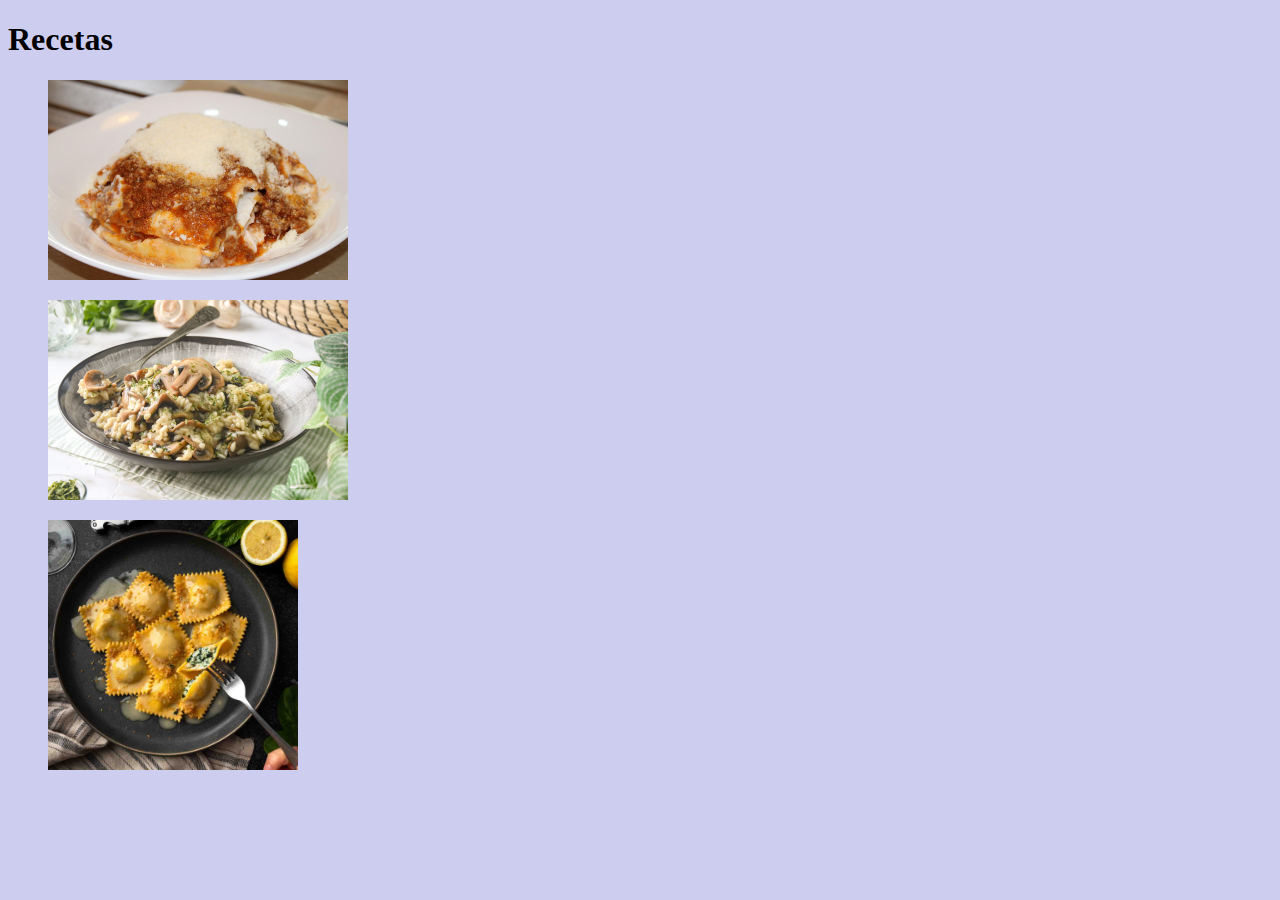
<file: index.html>
<!DOCTYPE html>
<html lang="en">
<head>
  <meta charset="UTF-8">
  <meta name="viewport" content="width=device-width, initial-scale=1.0">
  <link rel="shortcut icon" href="../Images/icon.jpg">
  <link rel="stylesheet" href="style.css">
  <title>Document</title>
</head>
<body>
  <h1>Recetas</h1>
  <ol>

    <a href="./Recetas/pasticho.html"><img src="./Images/pasticho.jpg" alt="pasticho" width="300" height="auto"></a>

    <p></p>

    <a href="./Recetas/Risotto.html"><img src="./Images/risotto-de-champinones-listo-para-comer.jpg" alt="Risotto" width="300" height="auto"></a>

    <p></p>

    
    <a href="./Recetas/Ravioli.html"><img src="./Images/Spinach-Ricotta-Ravioli-45.jpg" alt="ravioli" width="250" height="auto"></a>


  </ol>
  
</body>
</html>
</file>
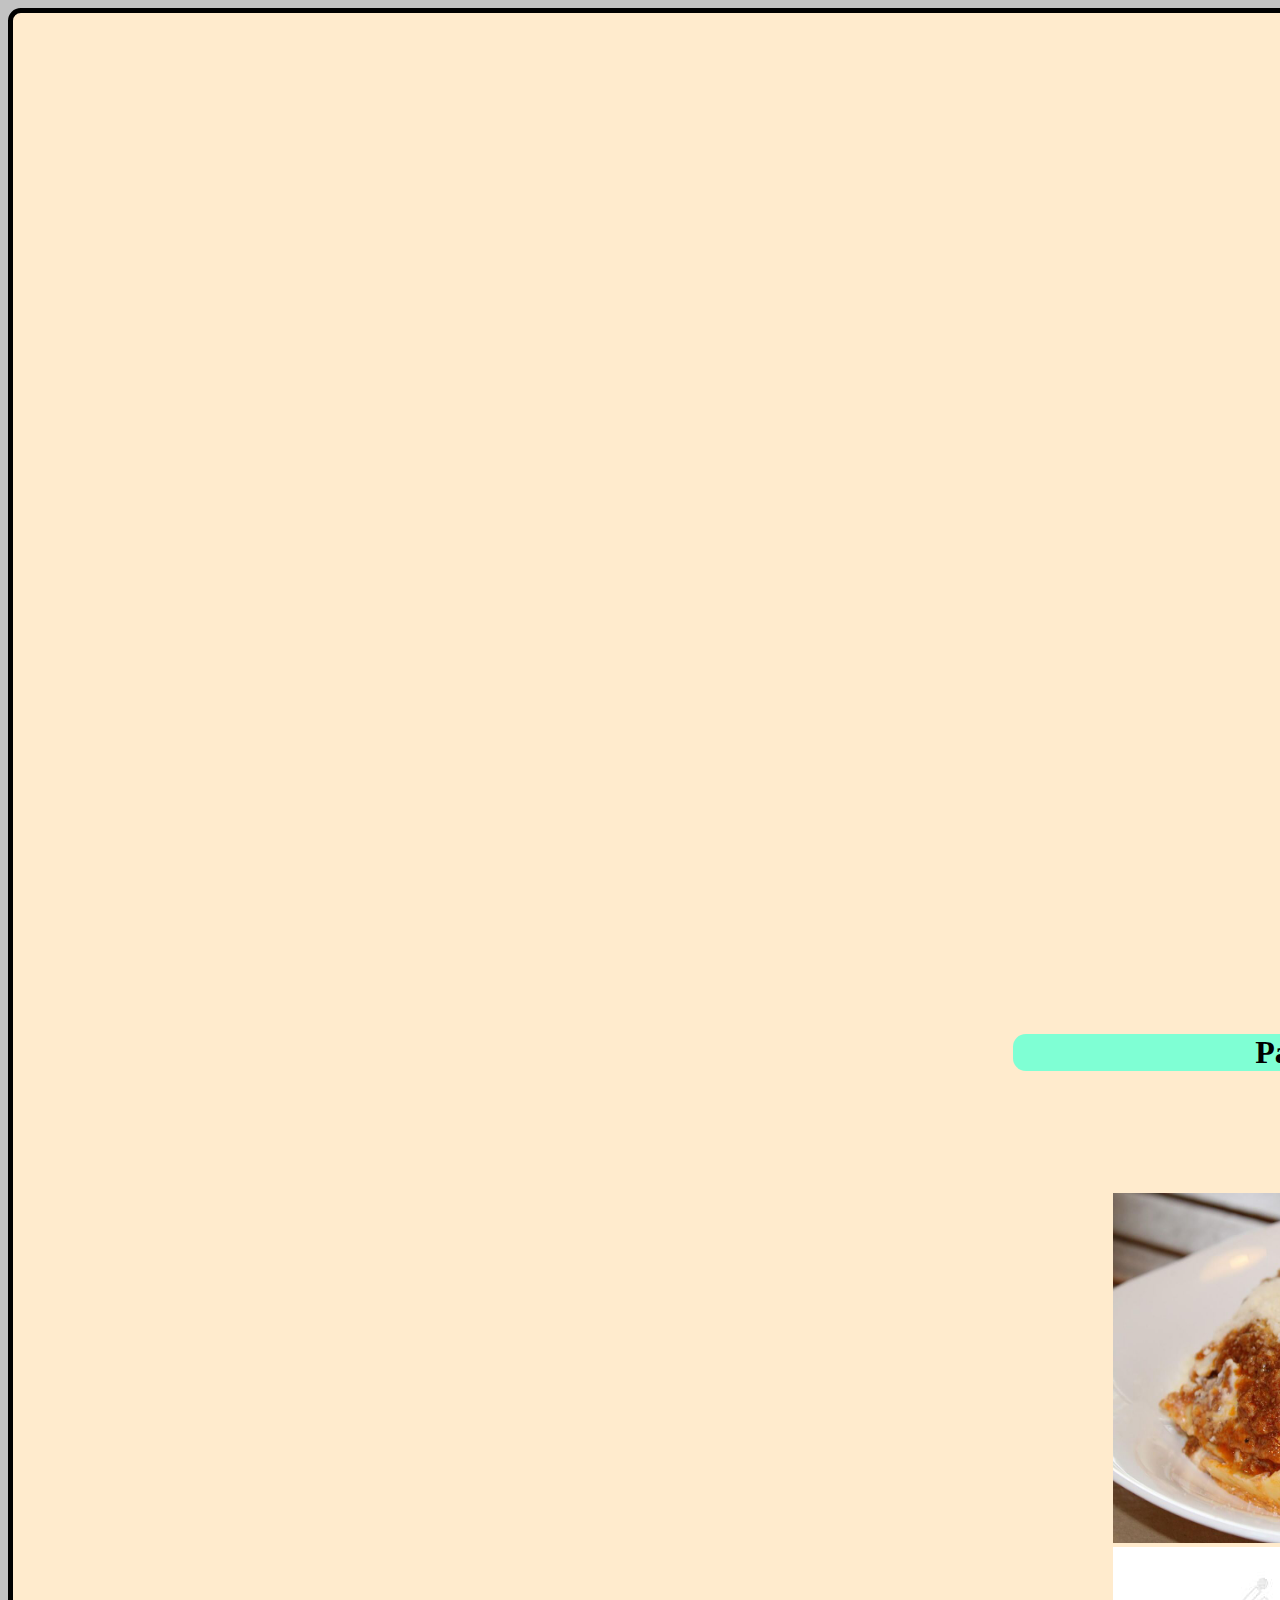
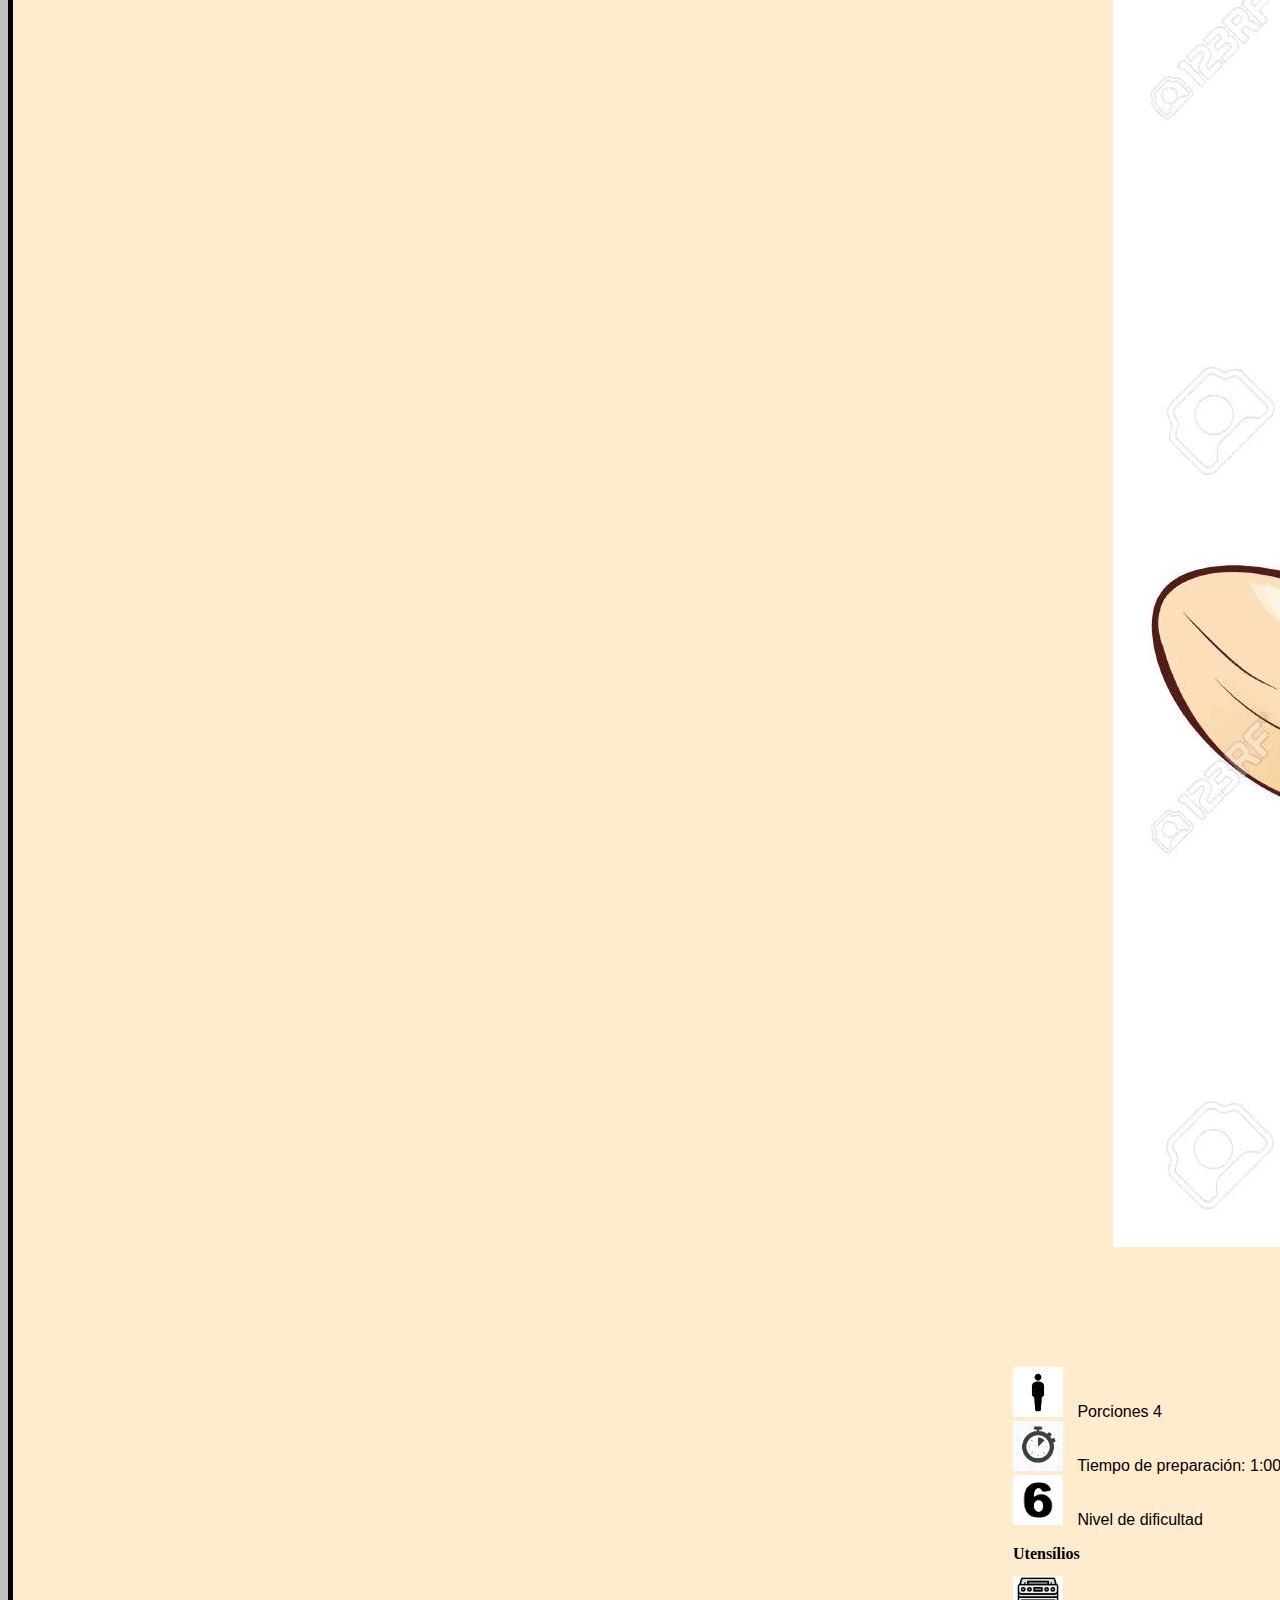
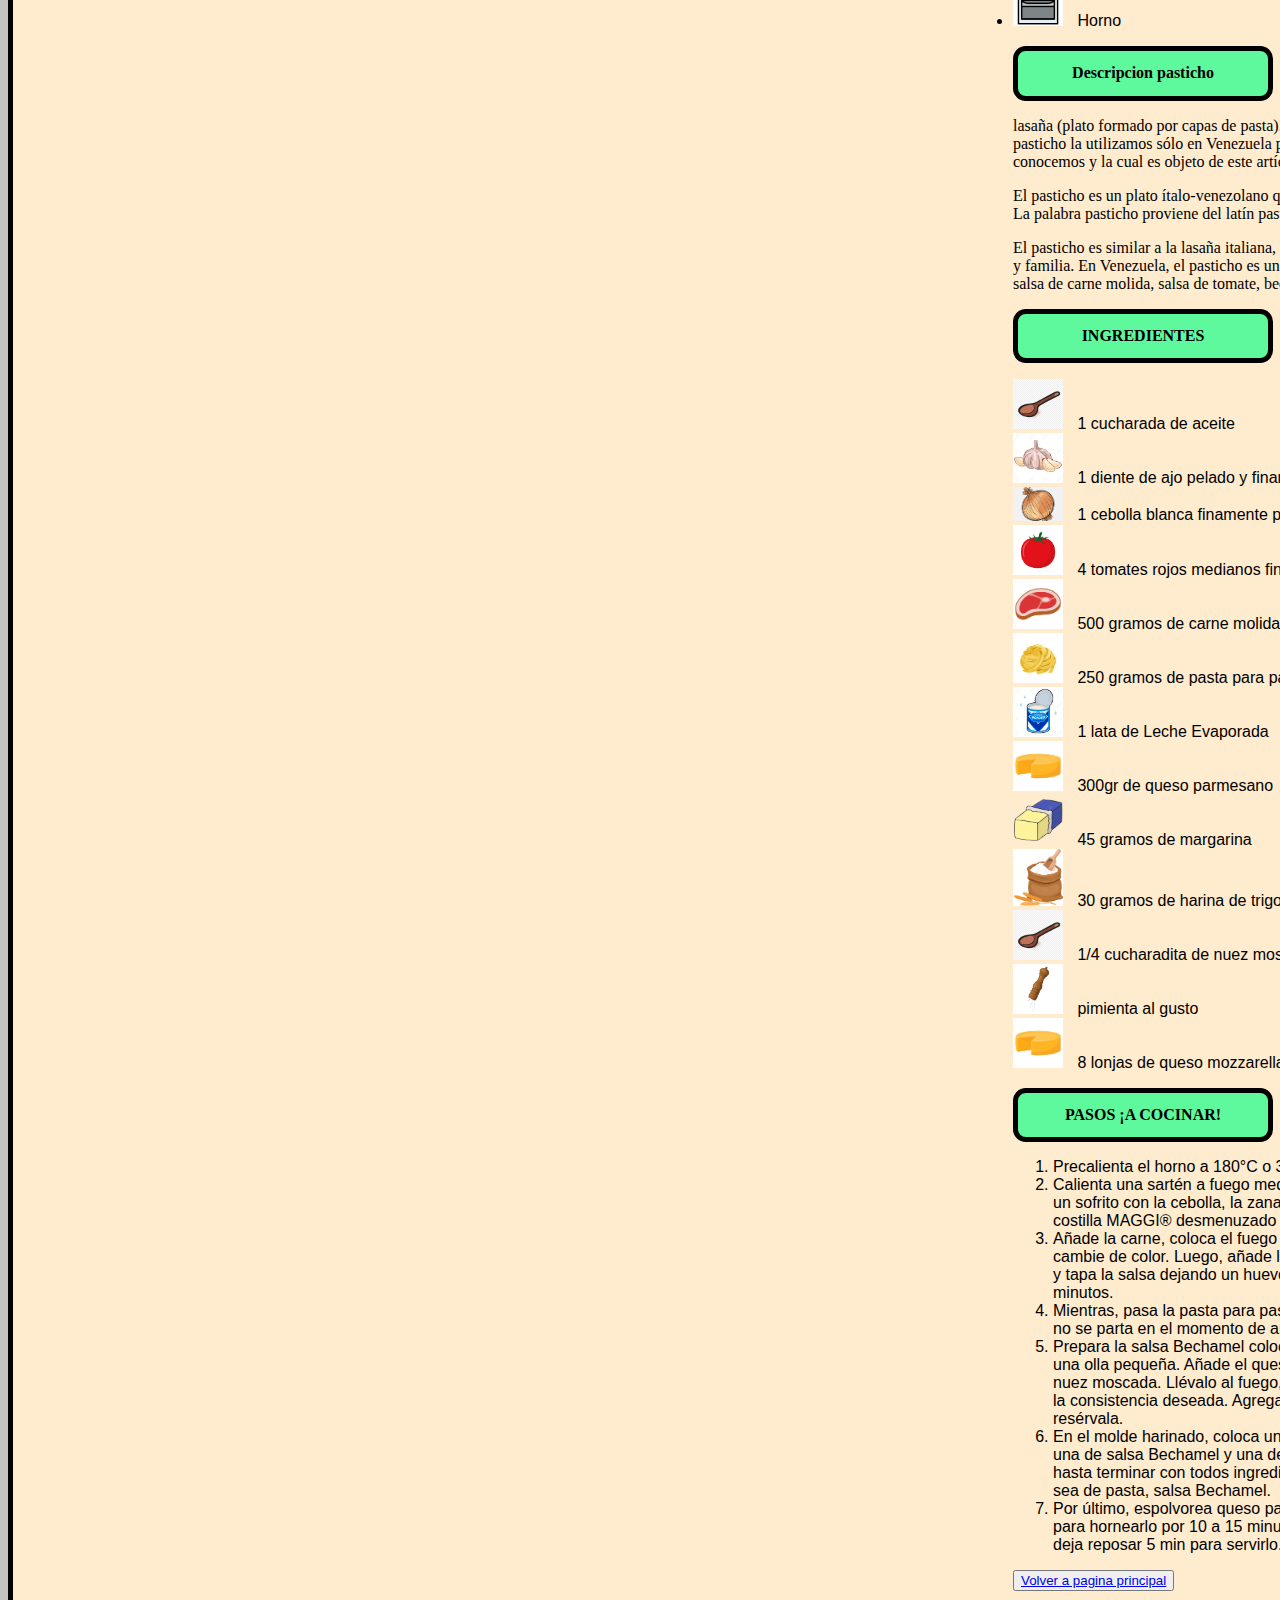
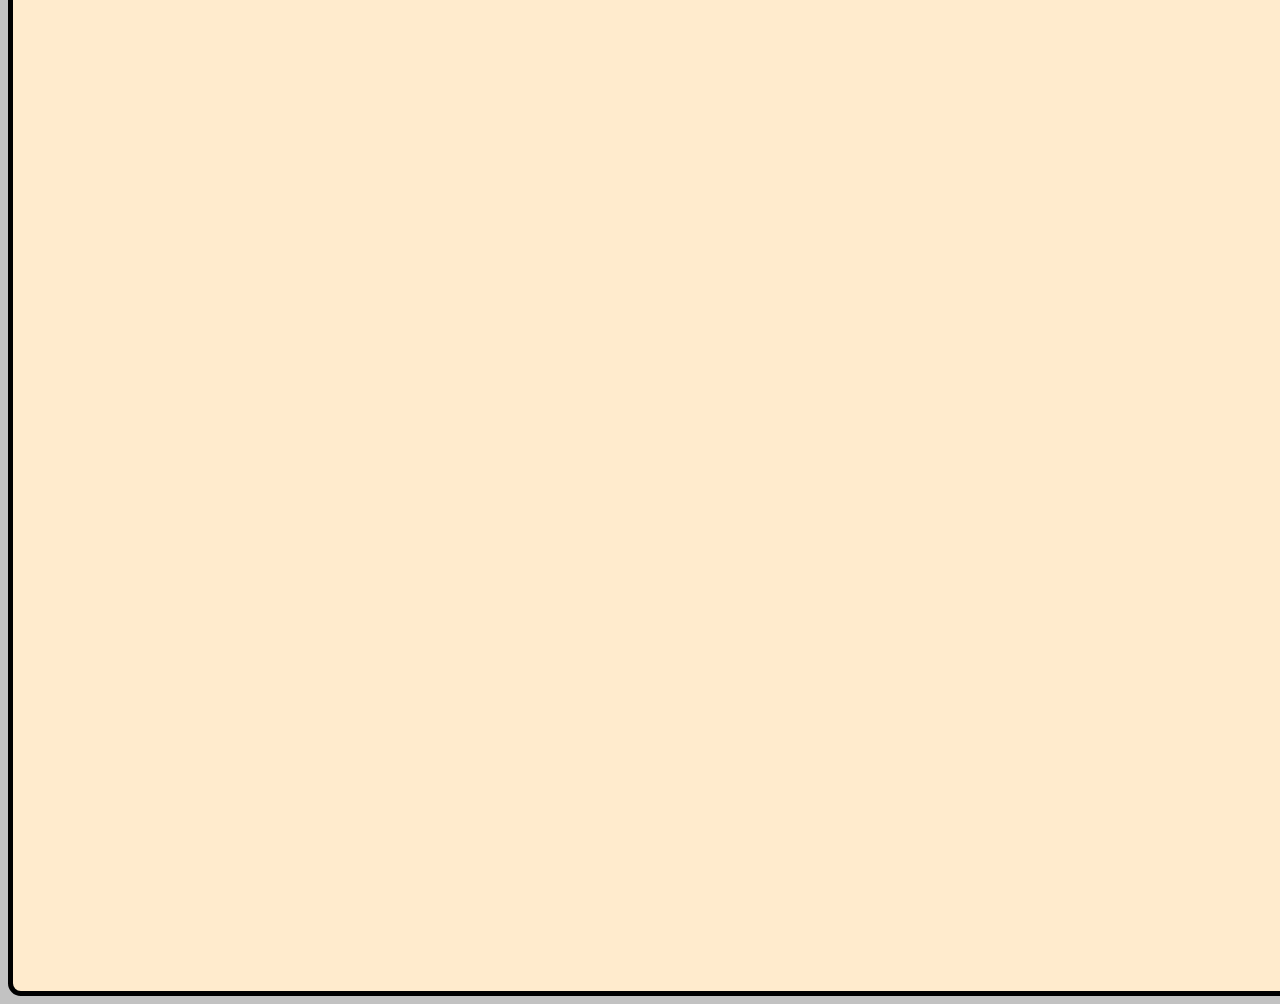
<file: Recetas/pasticho.html>
<!DOCTYPE html>
<html lang="en">
<head>
  <meta charset="UTF-8">
  <meta name="viewport" content="width=device-width, initial-scale=1.0">
  <link rel="shortcut icon" href="../Images/icon.jpg">
  <link rel="stylesheet" href="style-pasticho.css">

  <title>Document</title>
</head>
<body>
  <div class="box1">
    <div class="box3">
      <h1>Pasticho</h1>
    </div>
    <div class="box69">
      <img src="../Images/pasticho.jpg" alt="pasticho" width="500" height="350">
      <img src="../Images/ajo.jpg" alt="">
    </div>
  <style>
    ul{
      list-style-type: none;
      padding: 0%;
    }/*
    li{
      display: flex;
      align-items: center;
      margin-bottom: 10px;
    }*/
    li img{
      margin-right: 10px;
      width: 50px;
      height: auto;
    }
    </style> 
    <ul>
    <li>
      <img src="../Images/porciones.jpg" alt="porciones">
      Porciones 4
    </li>

    <li>
      <img src="../Images/tiempo.jpg" alt="tiempo">
      Tiempo de preparación: 1:00:00
    </li>
    <li>
      <img src="../Images/seis.jpg" alt="dificultad">
      Nivel de dificultad
    </li>
    </ul>
    <h2>Utensílios</h2>
    <li>
    <img src="../Images/horno.jpg" alt="horno">
    Horno
    </li>
    <p></p>

  <div class="box">
    <h2>Descripcion pasticho</h2>
  </div>
    <p>lasaña (plato formado por capas de pasta). Lo que nos confirma que efectivamente la palabra pasticho la utilizamos sólo en Venezuela para referirnos a la preparación que ya todos conocemos y la cual es objeto de este artículo.</p>
    <p>El pasticho es un plato ítalo-venezolano que se originó en la región de Emilia-Romaña, Italia. La palabra pasticho proviene del latín pastīcium, que significa "pastel</p>
    <p>El pasticho es similar a la lasaña italiana, pero con variaciones que dependen de cada región y familia. En Venezuela, el pasticho es un plato tradicional que se prepara con pasta al huevo, salsa de carne molida, salsa de tomate, bechamel y queso parmesano. </p>

  <div class="box">
    <h2>INGREDIENTES</h2>
  </div>
  <style>
    ul{
      list-style-type: none;
      padding: 0%;
    }
    /*  
    li{
      display: flex;
      align-items: center;
      margin-bottom: 10px;
    }*/
    li img{
      margin-right: 10px;
      width: 50px;
      height: auto;
    }
    </style> 

    <ul>
      <li>
        <img src="../Images/cuchara.jpg" alt="cuchara">
        1 cucharada de aceite
      </li>

      <li>
        <img src="../Images/ajo.jpg" alt="ajo">
        1 diente de ajo pelado y finamente picado
      </li>

      <li>
        <img src="../Images/cebolla.png" alt="cebolla">
        1 cebolla blanca finamente picada
      </li>

      <li>
        <img src="../Images/tomate.jpg" alt="tomate">
        4 tomates rojos medianos finamente picados
      </li>

      <li>
        <img src="../Images/carne.jpg" alt="carne">
        500 gramos de carne molida
      </li>

      <li>
        <img src="../Images/pasta.jpg" alt="imagen 1">
        250 gramos de pasta para pasticho precocida 
      </li>

      <li>
        <img src="../Images/leche.jpg" alt="leche evaporada">
        1 lata de Leche Evaporada
      </li>

      <li>
        <img src="../Images/Queso.jpg" alt="Queso">
        300gr de queso parmesano
      </li>

      <li>
        <img src="../Images/margarina.png" alt="margarina">
        45 gramos de margarina
      </li>

      <li>
        <img src="../Images/harina.jpg" alt="harina de trigo">
        30 gramos de harina de trigo
      </li>

      <li>
        <img src="../Images/cuchara.jpg" alt="cuchara">
        1/4 cucharadita de nuez moscada
      </li>

      <li>
        <img src="../Images/pimienta.jpg" alt="pimienta">
        pimienta al gusto
      </li>

      <li>
        <img src="../Images/Queso.jpg" alt="queso">
        8 lonjas de queso mozzarella
      </li>
    </ul>
  <div class="box">
    <h2>PASOS ¡A COCINAR!</h2>
  </div>
    <ol>
      <li>Precalienta el horno a 180°C o 360°F 30 minutos antes de la preparación.</li>
      <li>Calienta una sartén a fuego medio, agregando el aceite de oliva, y haciendo un sofrito con la cebolla, la zanahoria y el apio. Luego añade el cubito de costilla MAGGI® desmenuzado y cocina hasta que las verduras ablanden.</li>
      <li>Añade la carne, coloca el fuego medio alto, y cocina hasta que la carne cambie de color. Luego, añade los tomates, y al hervir, cambia el fuego a bajo, y tapa la salsa dejando un huevo para que salga vapor. Dejar hervir por 10 minutos.</li>
      <li>Mientras, pasa la pasta para pasticho por 1 taza de agua tibia con el fin de que no se parta en el momento de armarla</li>
      <li>Prepara la salsa Bechamel colocando la Leche Evaporada CARNATION® en una olla pequeña. Añade el queso parmesano, la harina, junto a la margarina y nuez moscada. Llévalo al fuego, removiendo constantemente hasta que tome la consistencia deseada. Agrega sal y pimienta al gusto. Luego, retírala y resérvala.</li>
      <li>En el molde harinado, coloca una capa de pasta, luego una de salsa de carne, una de salsa Bechamel y una de queso mozzarella. Repite esta secuencia hasta terminar con todos ingredientes. Eso sí, asegúrate que la última capa sea de pasta, salsa Bechamel.</li>
      <li>Por último, espolvorea queso parmesano por encima. Lleva el molde al horno para hornearlo por 10 a 15 minutos, o hasta que gratine. Retira con cuidado y deja reposar 5 min para servirlo. ¡Disfruta tu pasticho!</li>
    </ol>
    <button> <a href="/index.html">Volver a pagina principal</a></button>
</body>
</html>
</file>
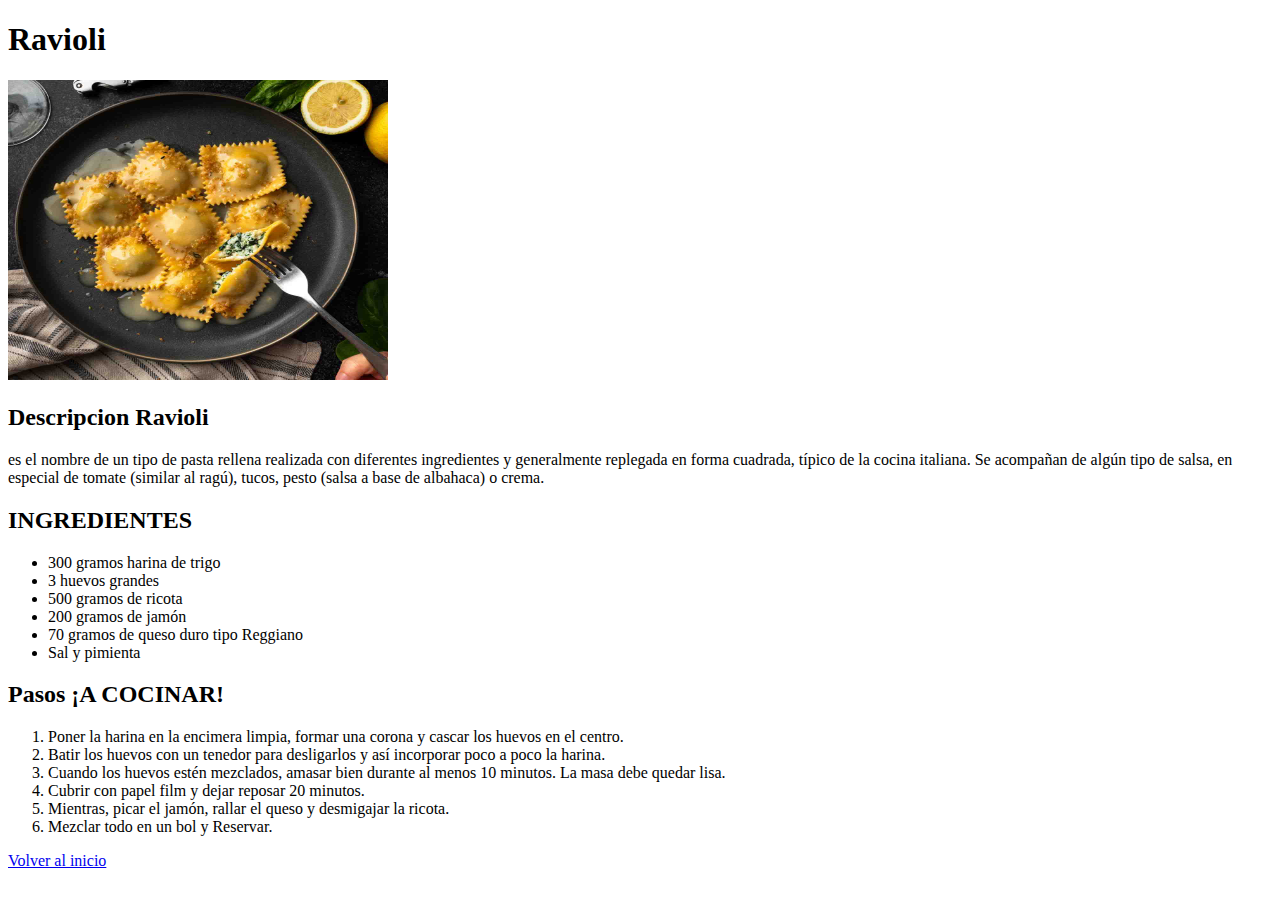
<file: Recetas/Ravioli.html>
<!DOCTYPE html>
<html lang="en">
<head>
  <meta charset="UTF-8">
  <meta name="viewport" content="width=device-width, initial-scale=1.0">
  <link rel="shortcut icon" href="../Images/icon.jpg">

  <title>Document</title>
</head>
<body>
  <h1>Ravioli</h1>
  <img src="../Images/Spinach-Ricotta-Ravioli-45.jpg" alt="Ravioli" height="300" width="380">
  <h2>Descripcion Ravioli</h2>
  <p>es el nombre de un tipo de pasta rellena realizada con diferentes ingredientes y generalmente replegada en forma cuadrada, típico de la cocina italiana. Se acompañan de algún tipo de salsa, en especial de tomate (similar al ragú), tucos, pesto (salsa a base de albahaca) o crema.</p>
  <h2>INGREDIENTES</h2>
  <ul>
    <li>300 gramos harina de trigo</li>
    <li>3 huevos grandes</li>
    <li>500 gramos de ricota</li>
    <li>200 gramos de jamón</li>
    <li>70 gramos de queso duro tipo Reggiano</li>
    <li>Sal y pimienta</li>
  </ul>
    <h2>Pasos ¡A COCINAR!</h2>
    <ol>
      <li>Poner la harina en la encimera limpia, formar una corona y cascar los huevos en el centro.</li>
      <li>Batir los huevos con un tenedor para desligarlos y así incorporar poco a poco la harina.</li>
      <li>Cuando los huevos estén mezclados, amasar bien durante al menos 10 minutos. La masa debe quedar lisa.</li>
      <li>Cubrir con papel film y dejar reposar 20 minutos.</li>
      <li>Mientras, picar el jamón, rallar el queso y desmigajar la ricota.</li>
      <li>Mezclar todo en un bol y Reservar.</li>
    </ol>
  <a href="/index.html">Volver al inicio</a>
</body>
</html>
</file>
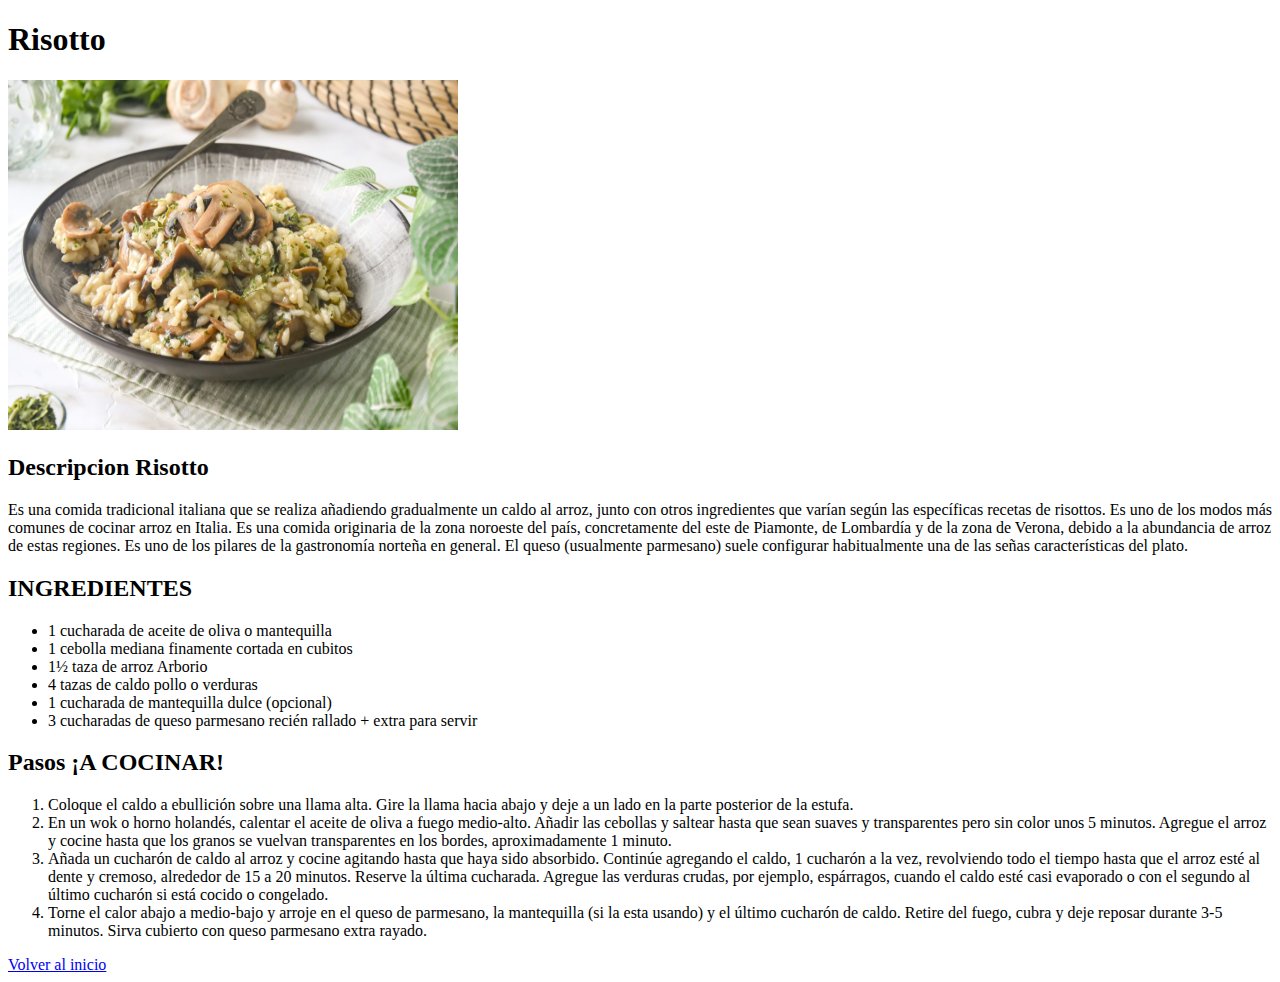
<file: Recetas/Risotto.html>
<!DOCTYPE html>
<html lang="en">
<head>
  <meta charset="UTF-8">
  <meta name="viewport" content="width=device-width, initial-scale=1.0">
  <link rel="shortcut icon" href="../Images/icon.jpg">
  <title>Document</title>
</head>
<body>
  <h1>Risotto</h1>
  <img src="../Images/risotto-de-champinones-listo-para-comer.jpg" alt="Risotto" width="450" height="350">
  <h2>Descripcion Risotto</h2>
  <p>Es una comida tradicional italiana que se realiza añadiendo gradualmente un caldo al arroz, junto con otros ingredientes que varían según las específicas recetas de risottos. Es uno de los modos más comunes de cocinar arroz en Italia. Es una comida originaria de la zona noroeste del país, concretamente del este de Piamonte, de Lombardía y de la zona de Verona, debido a la abundancia de arroz de estas regiones. Es uno de los pilares de la gastronomía norteña en general. El queso (usualmente parmesano) suele configurar habitualmente una de las señas características del plato.</p>
  <h2>INGREDIENTES</h2>
  <ul>
    <li>1 cucharada de aceite de oliva o mantequilla</li>
    <li>1 cebolla mediana finamente cortada en cubitos</li>
    <li>1½ taza de arroz Arborio</li>
    <li>4 tazas de caldo pollo o verduras</li>
    <li>1 cucharada de mantequilla dulce (opcional)</li>
    <li>3 cucharadas de queso parmesano recién rallado + extra para servir</li>
  </ul>

    <h2>Pasos ¡A COCINAR!</h2>
    <ol>
      <li>Coloque el caldo a ebullición sobre una llama alta. Gire la llama hacia abajo y deje a un lado en la parte posterior de la estufa.</li>
      <li>En un wok o horno holandés, calentar el aceite de oliva a fuego medio-alto. Añadir las cebollas y saltear hasta que sean suaves y transparentes pero sin color unos 5 minutos. Agregue el arroz y cocine hasta que los granos se vuelvan transparentes en los bordes, aproximadamente 1 minuto.</li>
      <li>Añada un cucharón de caldo al arroz y cocine agitando hasta que haya sido absorbido. Continúe agregando el caldo, 1 cucharón a la vez, revolviendo todo el tiempo hasta que el arroz esté al dente y cremoso, alrededor de 15 a 20 minutos. Reserve la última cucharada. Agregue las verduras crudas, por ejemplo, espárragos, cuando el caldo esté casi evaporado o con el segundo al último cucharón si está cocido o congelado.</li>
      <li>Torne el calor abajo a medio-bajo y arroje en el queso de parmesano, la mantequilla (si la esta usando) y el último cucharón de caldo. Retire del fuego, cubra y deje reposar durante 3-5 minutos. Sirva cubierto con queso parmesano extra rayado.</li>
    </ol>
    <a href="/index.html">Volver al inicio</a>
</body>
</html>
</file>
<file: style.css>
body{
  background-color: rgb(205, 205, 240);
}
</file>
<file: Recetas/style-pasticho.css>
body{
  background-color: rgba(0, 0, 0, 0.24);

}

  h1{
    text-align: center;
    
  }

  .box3{

    height: auto;
    width: 50;
    background-color: aquamarine;
    border-radius: 0.8rem;
  }

  .box69{

    padding: 100px;


  }

  .box1{

    height: auto;
    width: 600px;
    background-color: blanchedalmond;
    border: solid 5px;
    border-radius: 0.8rem;
    text-align: left;
    padding: 1000px;
  }

h2{
font-size: medium;

}

.box{
height: auto;
width: 250px;
background-color: rgba(0, 255, 128, 0.63);
border: solid 5px;
border-radius: 0.8rem;
text-align:center;
}


button :hover{
  background-color: rgb(243, 243, 243);
  font-size: x-large;
  color: rgb(115, 192, 0);
}

p{
  font-family:Georgia, Times, 'Times New Roman', serif
}


li{
  font-family:Tahoma, sans-serif;

}
</file>
